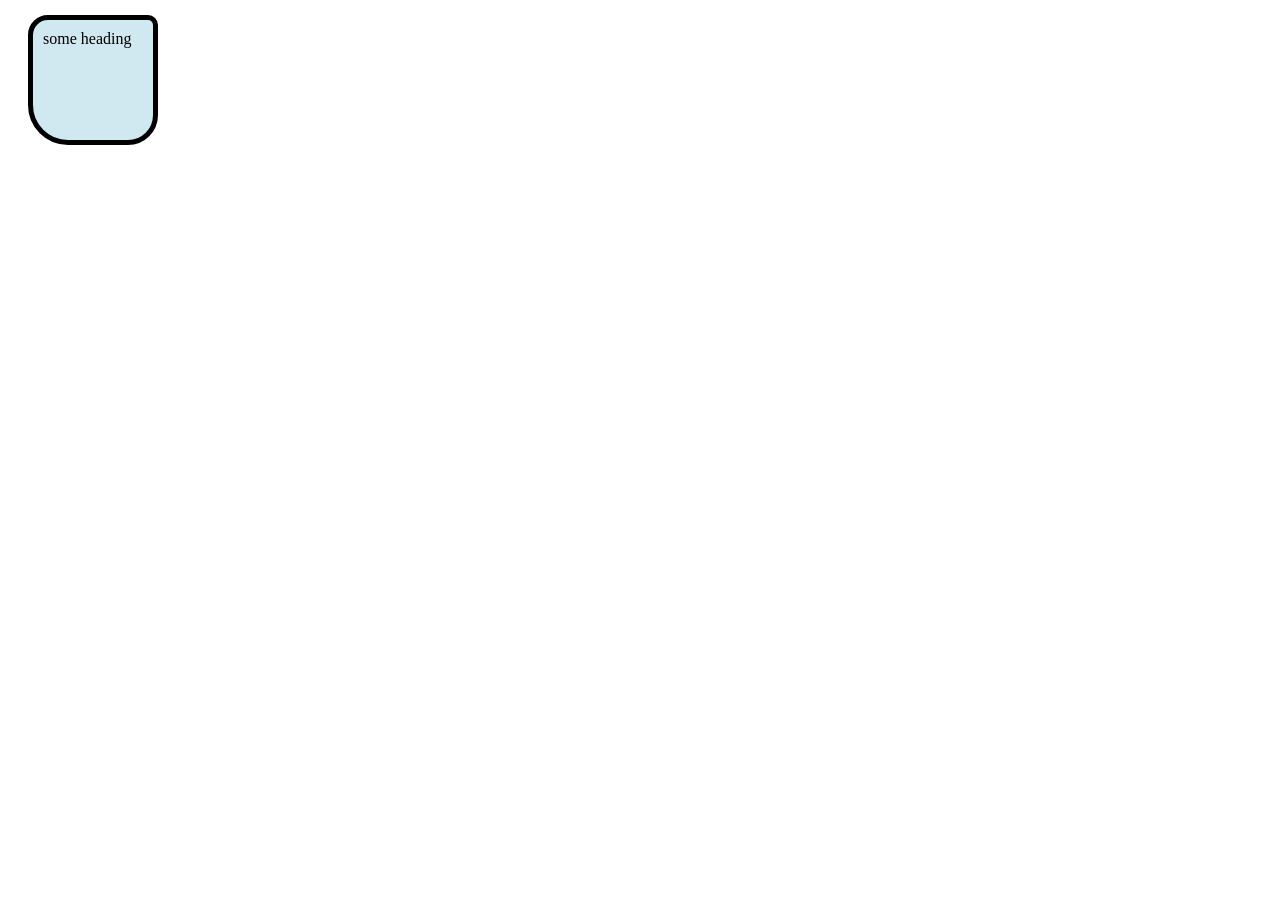
<file: HTML/box-model.html>
<!DOCTYPE html>
<html lang="en">
<head>
    <meta charset="UTF-8">
    <meta name="viewport" content="width=device-width, initial-scale=1.0">
    <title>Box Model Example</title>
    <style>
        .box{
            width: 100px;
            height: 100px;
            background-color: rgb(208, 232, 239);
            padding: 10px;
            border: 5px solid rgb(0, 0, 0);
            margin: 15px;
            margin-left: 20px;
            border-radius: 20px 10px 30px 40px;
        }

    </style>
</head>
<body>
    <div class="box">some heading</div>
</body>
</html>
</file>
